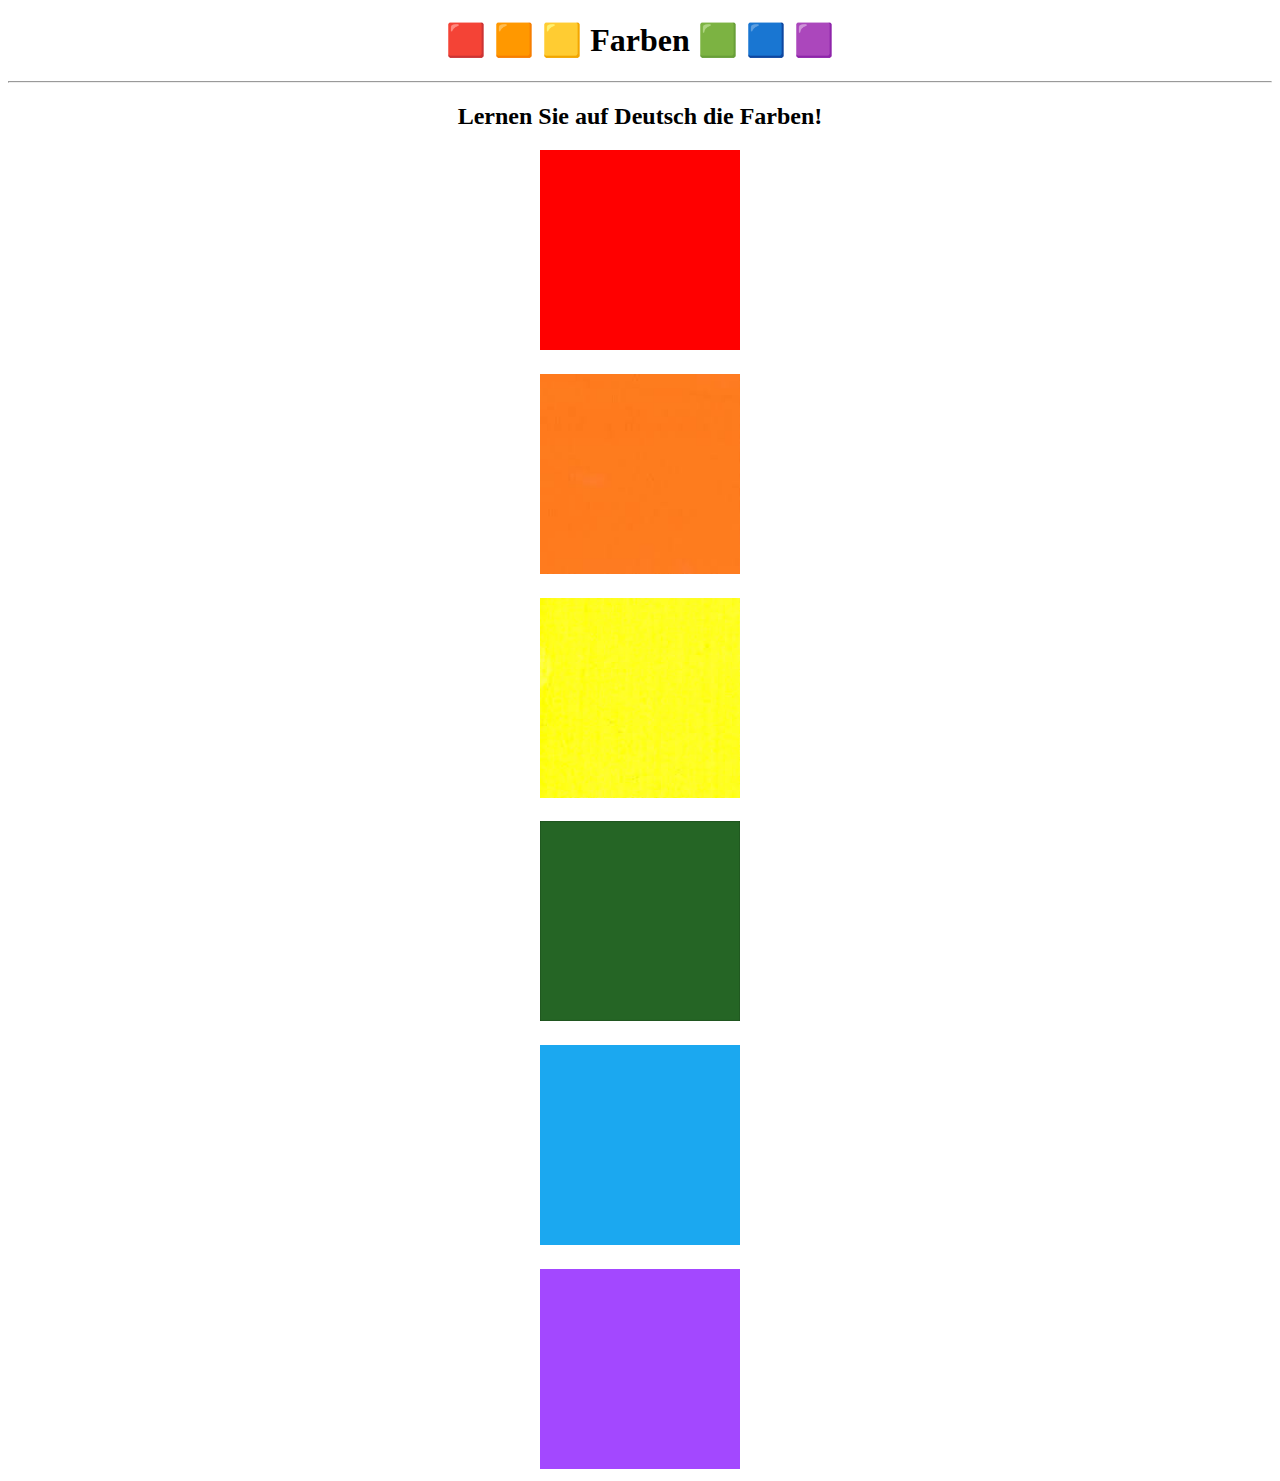
<file: index.html>
<!DOCTYPE html>
<html lang="en">

<head>
  <meta charset="UTF-8">
  <title>German Vocabulary</title>
  <link rel="stylesheet" href="./style.css" />
</head>

<body>
  <h1>🟥 🟧 🟨 Farben 🟩 🟦 🟪</h1>
  <hr />
  <h2>Lernen Sie auf Deutsch die Farben!</h2>
  <h2 class="color-title" id="red"></h2>
  <a href="./assets/Rot.html"><img class="color" src="./assets/images/red.png" alt="red" /></a>

  <h2 class="color-title" id="orange"></h2>
  <a href="./assets/Orange.html"><img src="./assets/images/orange.png" alt="orange" /></a>

  <h2 class="color-title" id="yellow"></h2>
  <a href="./assets/Gelb.html"><img src="./assets/images/yellow.png" alt="yellow" /></a>

  <h2 class="color-title" id="green"></h2>
  <a href="./assets/Grun.html"><img src="./assets/images/green.png" alt="green" /></a>

  <h2 class="color-title" id="blue"></h2>
  <a href="./assets/Blau.html"><img src="./assets/images/blue.png" alt="blue" /></a>

  <h2 class="color-title" id="purple"></h2>
  <a href="./assets/Lila.html"><img src="./assets/images/purple.jpg" alt="purple" /></a>

</body>

</html>

<!-- 
TODOs
IMPORTANT: You should not need to make ANY CHANGES to index.html
All code should be written in your CSS file.

1. Create a CSS file and incorporate it as an external stylesheet.
2. Use CSS to style each of the color titles to meaning. 
Hint: Use the id to help if you don't know the words in spanish.
3. Use CSS to change all the color titles to have "font-weight: normal;"
4. Use CSS (not HTML) to make all the images 200px heigh and 200px wide. 
Hint: 
https://developer.mozilla.org/en-US/docs/Web/CSS/height
https://developer.mozilla.org/en-US/docs/Web/CSS/width
-->
</file>
<file: style.css>
#red {
    color: red;
}

#blue {
    color: blue;
}

#orange {
    color: orange;
}

#green {
    color: green;
}

#yellow {
    color: yellow;
}

#purple {
    color: purple;
}

.color-title {
    font-weight: normal;
}

img {
    height: 200px;
    width: 200px;
}

html {
    text-align: center;
}
</file>
